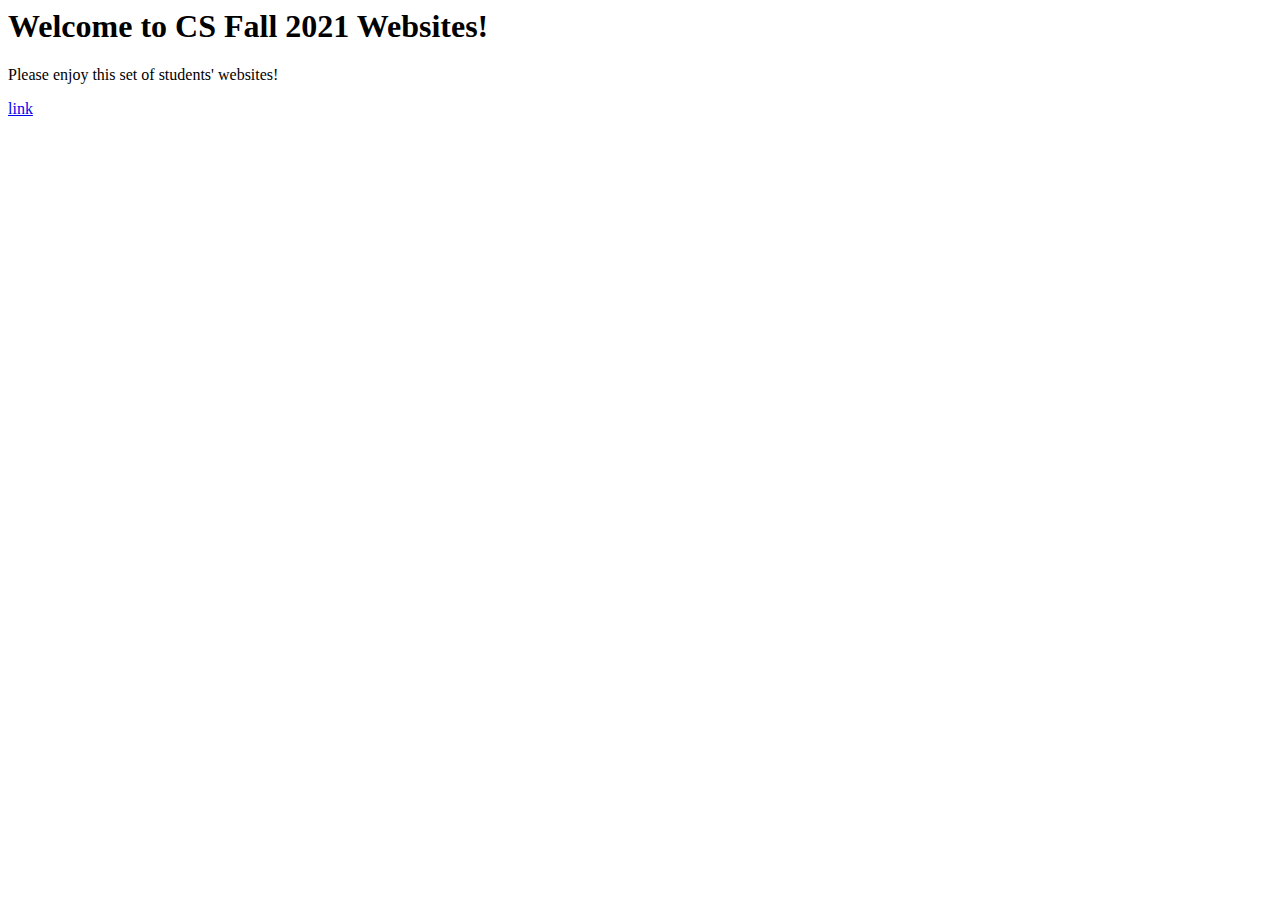
<file: Unit 3/index.html>
<head>
	<script src="script.js"></script>
</head>
<body>
	<h1> Welcome to CS Fall 2021 Websites! </h1>
	<p> Please enjoy this set of students' websites!</p>
	<a href="Test/index.html">link</a>
</body>
</file>
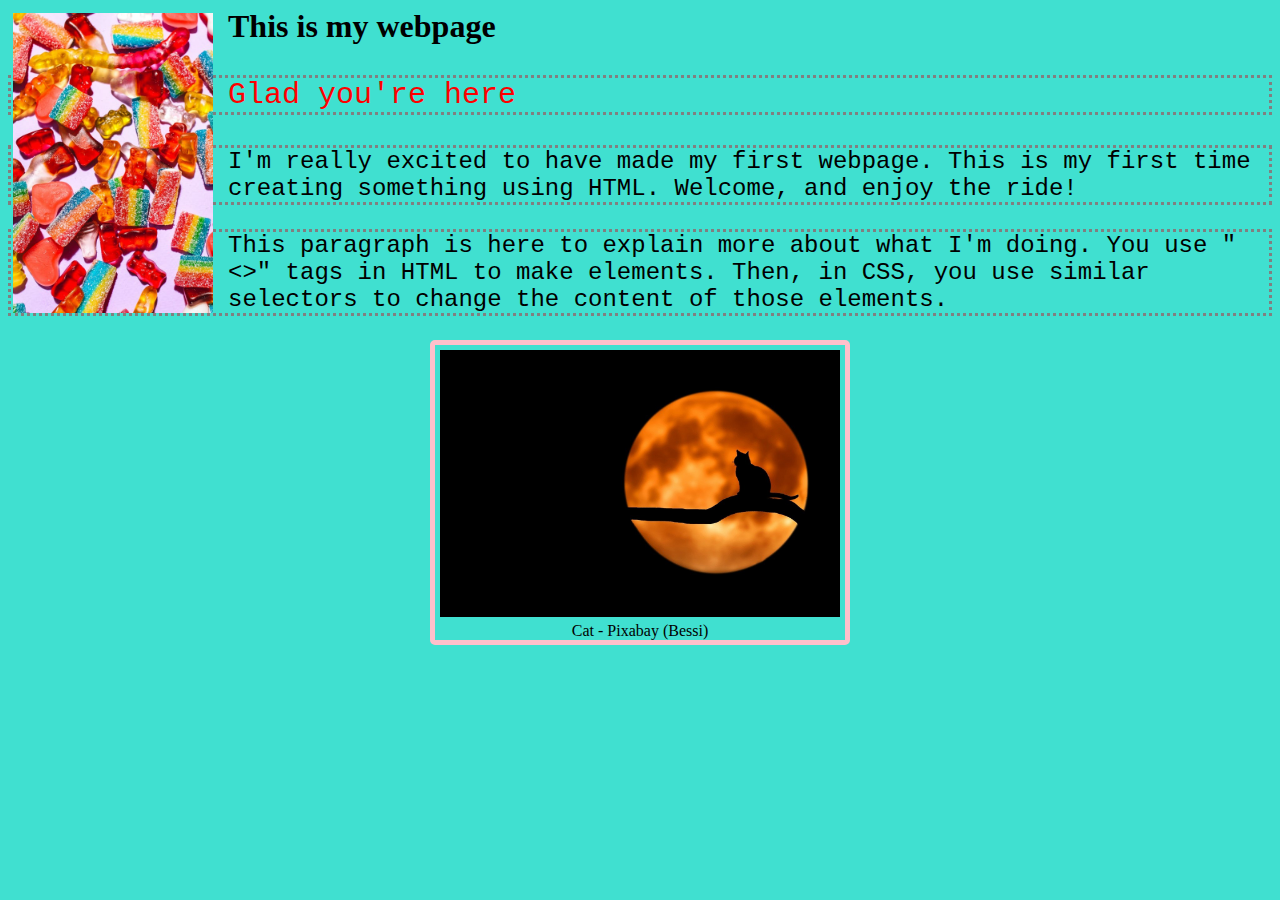
<file: Unit 3/yo.html>
<html>
	<head>
		<link rel="icon" href="favicon.png">
		<link rel="stylesheet" href="style.css">
		<title>My Page</title>
	</head>
	
	<body>
		
		<img id="candy"  src="candy.jpeg" alt="Colorful candy">
		<h1> This is my webpage </h1>
		<p id="p1"> Glad you're here </p>
		<p> I'm really excited to have made my first webpage.
		This is my first time creating something using HTML. 
		Welcome, and enjoy the ride!</p>
		<p> This paragraph is here to explain more about what I'm doing.
		You use "<>" tags in HTML to make elements. Then, in CSS, you use
		similar selectors to change the content of those elements.</p>

		<figure>
			<img src="cat.jpg" alt="A cat at night">
			<figcaption>Cat - Pixabay (Bessi)</figcaption>
		</figure>
		
		<div id="myDiv">
			<div id="innerDiv">
			</div>
		</div>
		</body>
	
</html>
</file>
<file: Unit 3/style.css>
body {
	background: turquoise;
}

p {
	font-size: 24px;
	text-align: left;
	border-style: dotted;
	border-color: grey;
	font-family: courier;
}

#p1 {
	color: red;
	font-size: 30px;
}

figure {
	width: 410px;
	border: solid pink 5px;
	border-radius: 5px;
	text-align: center;
	margin: auto;
}

img {
	display:block;
	margin-left: auto;
	margin-right: auto;
	width: 400px;
	padding: 5px;
}

#candy {
	width: 200px;
}

#myDiv {
	width: 0px;
	height: 0px;
	background-color: red;
	position: fixed;
	bottom: 0px;
	left: 0px;
}

#innerDiv {
	width: 0px;
	height: 0px;
	background-color: purple;
	padding: 0px;
	border: solid 0px;
	margin: 0px;
}

#candy {
	float: left;
	margin-right: 10px;
}
</file>
